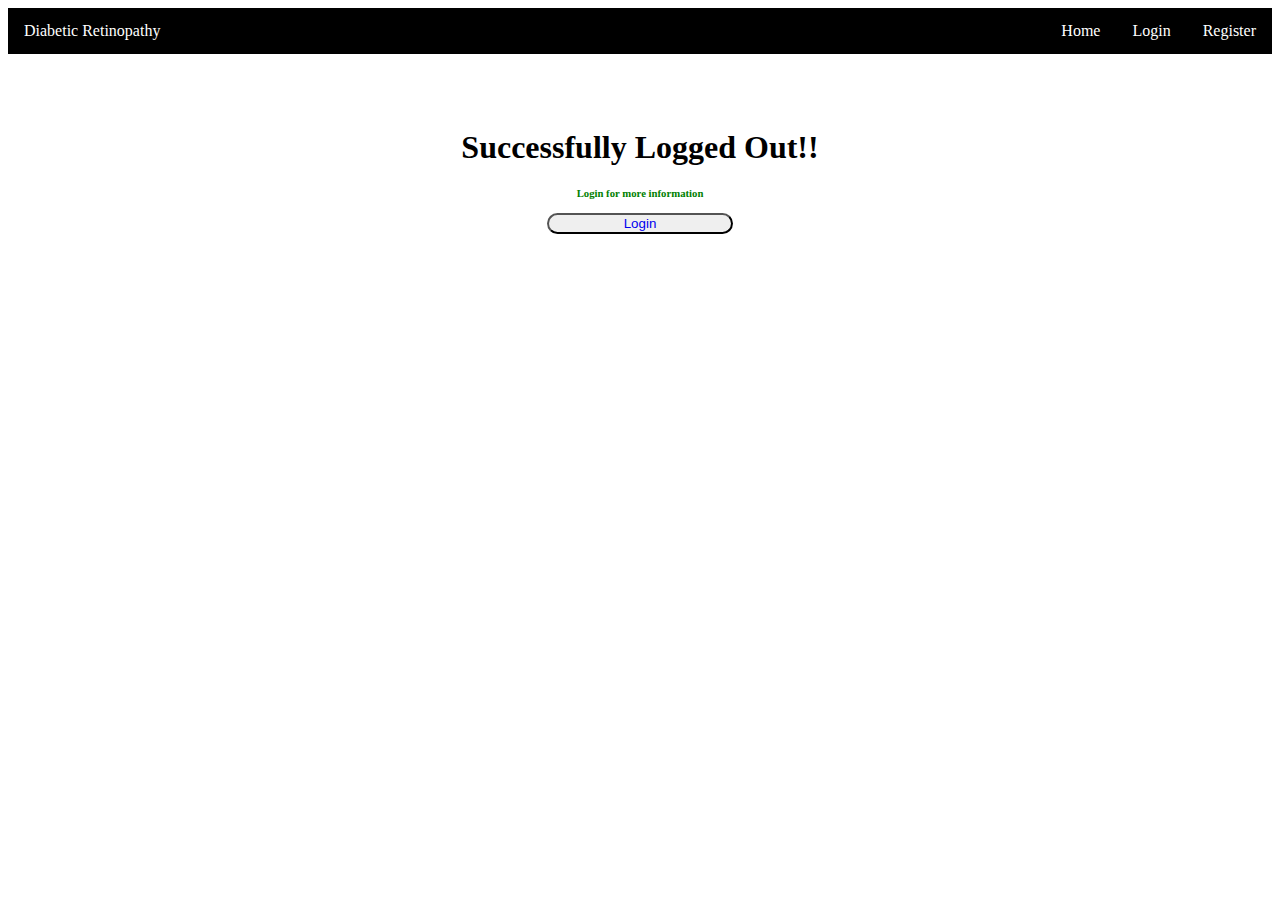
<file: Project Development Phase/sprint 3/Building_html_pages/logout.html>
<!DOCTYPE html>
<html lang="en" dir="ltr">

<head>
  <meta charset="utf-8">
  <!-- CSS only -->
  <link href="https://cdn.jsdelivr.net/npm/bootstrap@5.2.2/dist/css/bootstrap.min.css" rel="stylesheet" integrity="sha384-Zenh87qX5JnK2Jl0vWa8Ck2rdkQ2Bzep5IDxbcnCeuOxjzrPF/et3URy9Bv1WTRi" crossorigin="anonymous">
  <link rel="stylesheet" href="style_logout.css">
  <title></title>
</head>

<body>
  <section="navbar">


    <ul>
      <li><a href="/">Diabetic Retinopathy</a></li>
      <li style="float:right"><a class="active" href="register.html">Register</a></li>
      <li style="float:right"><a class="active" href="login.html">Login</a></li>
      <li style="float:right"><a class="active" href="index.html">Home</a></li>
    </ul>
    </section>


    <section class="login-struct">
      <div class="login">
        <h1>Successfully Logged Out!!</h1>
        <h6>Login for more information</h6>
        <button type="button" class="button btn btn-dark btn-md btn-block"><a style="text-decoration: none;" href="login.html">Login</a></button><br>
      </div>
    </section>


</body>

</html>
</file>
<file: Project Development Phase/sprint 3/Building_html_pages/style_logout.css>
ul {
    list-style-type: none;
    margin: 0;
    padding: 0;
    overflow: hidden;
    background-color: black;
  }
  
  li {
    float: left;
  }
  
  li a {
    display: block;
    color: white;
    text-align: center;
    padding: 14px 16px;
    text-decoration: none;
  }
  
  li a:hover:not(.active) {
    background-color: grey;
  }
  
  .button{
    border-radius: 15px;
      width:40%;
      margin-top:3%;
  }

.login{
    margin:400px;
    margin-top:75px;
    text-align: center;
  }

h6 {
    margin-top: 20px;
    margin-bottom: 0px;
    color: green;
}
</file>
